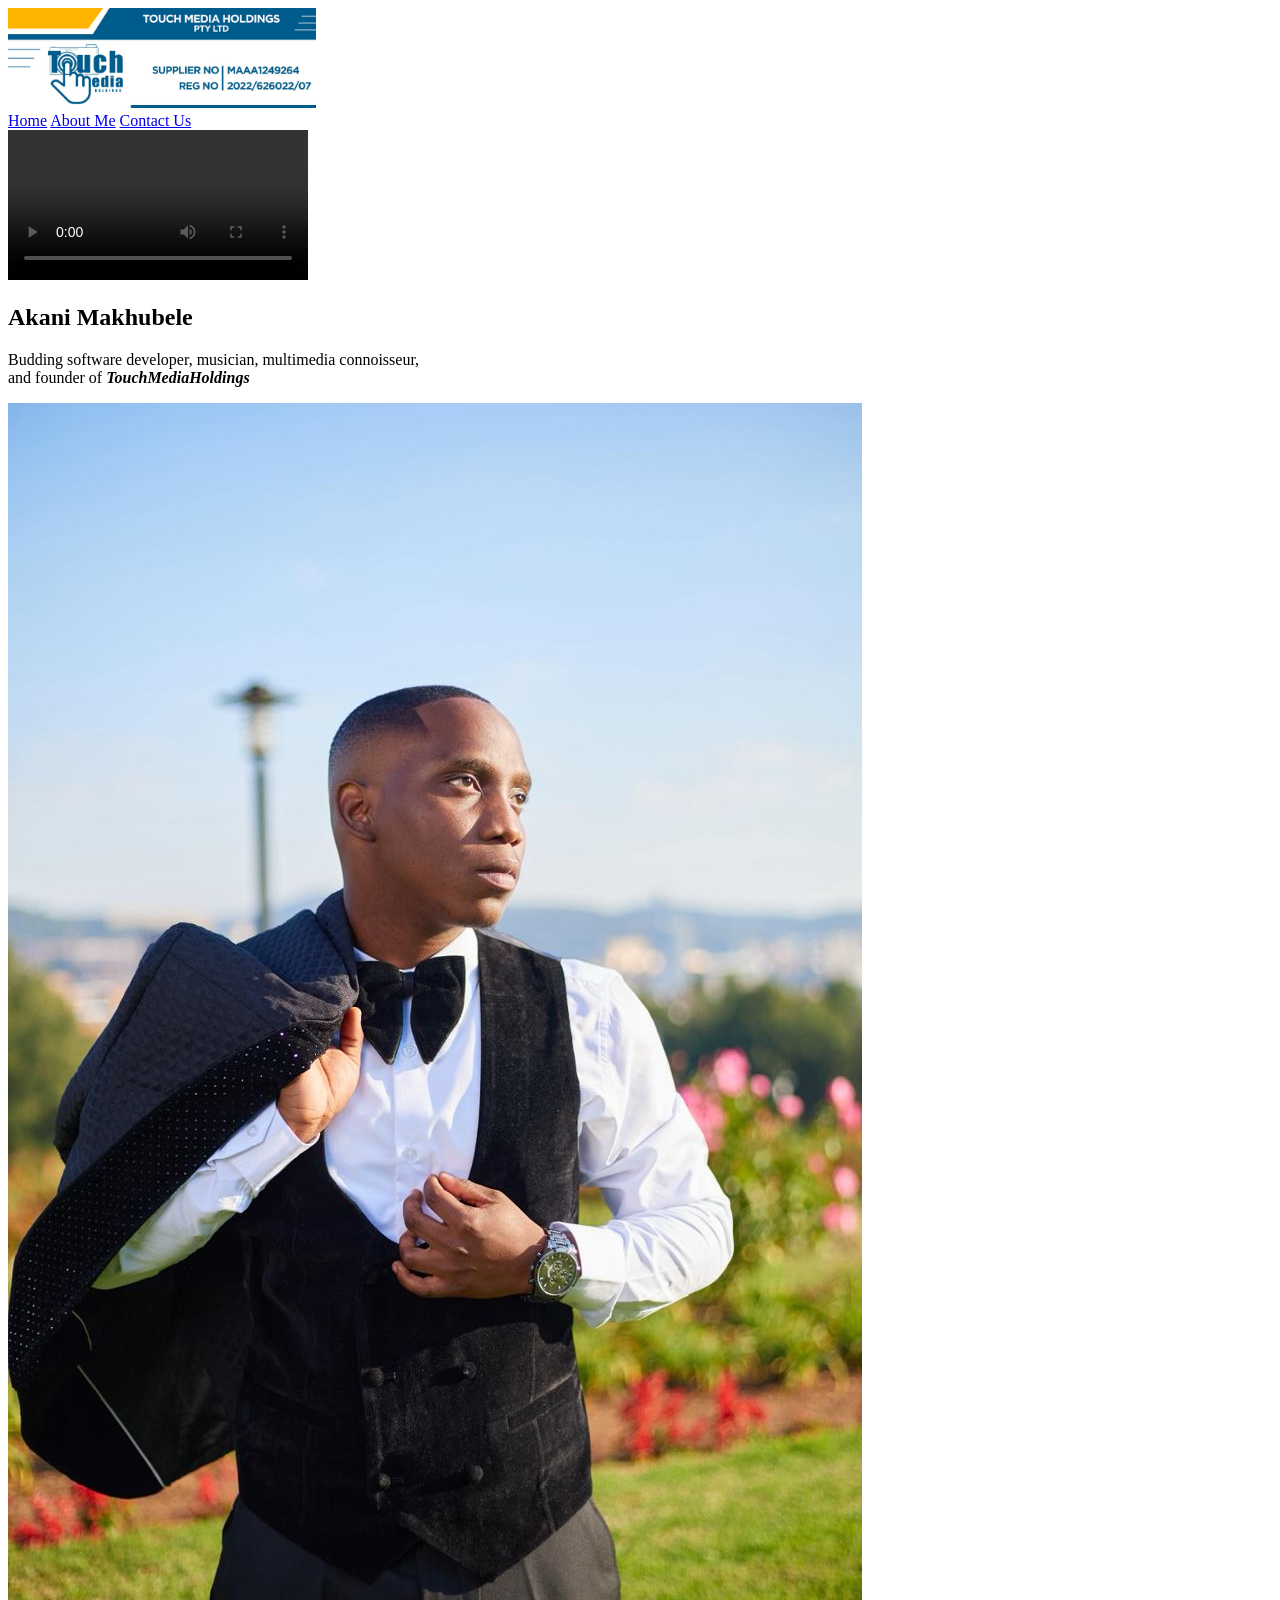
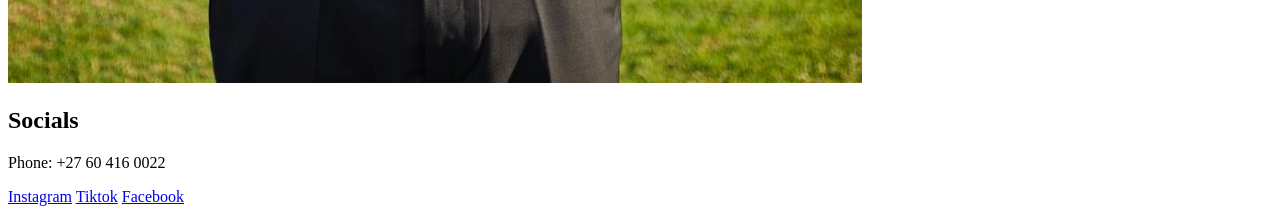
<file: index.html>
<!DOCTYPE html>
<html lang="en">
<head>
    <meta charset="UTF-8">
    <meta name="viewport" content="width=device-width, initial-scale=1.0">
    <title>TouchMediaHoldings</title>
</head>
<body>

    <header>
        
        <img src="images/Logo.jpeg" alt="logo" id="logo" height="100">

        <nav>

            <a href="index.html">Home</a>
            <a href="./aboutMe.html">About Me</a>
            <a href="./contactUs.html">Contact Us</a>

        </nav>
        
    </header>

    <main>

        <div class="heroSection">

            <video autoplay loop controls>

                <source src="videos/7020091_Ring_Round_1280x720.mp4" type="video/mp4">
                Your browswer doesn't support the video tag.
                
            </video>

        </div>

        <section class="bioSection">

            <div class="textContent">

                <h1>Akani Makhubele</h1>
                <p>
                    Budding software developer, musician, multimedia connoisseur,<br>
                    and founder of <i><strong>TouchMediaHoldings</strong></i>

                </p>

            </div>
            
            <div class="imageSection">

                <img src="images/Portait.jpeg" alt="Portrait of Akani Makhubele">

            </div>

        </section>

    </main>
    <footer>

       <h2>Socials</h2>

       <p>Phone: +27 60 416 0022</p>

       <a href="https://www.instagram.com/akanitouch/">Instagram</a>
       <a href="https://www.tiktok.com/@akanitouch">Tiktok</a>
       <a href="https://www.facebook.com/Akanitouch">Facebook</a>

       

    </footer>
    
</body>
</html>
</file>
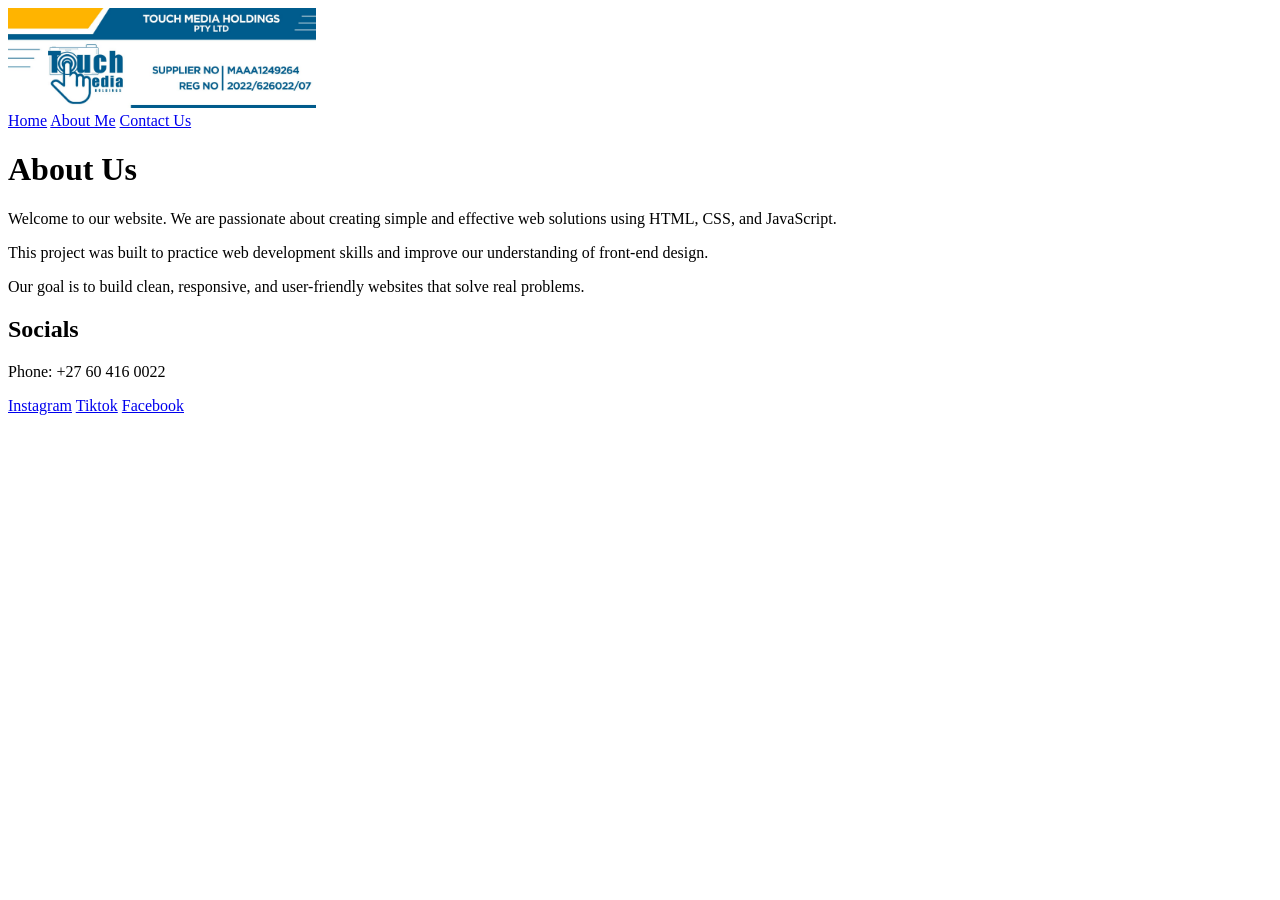
<file: aboutMe.html>
<!DOCTYPE html>
<html lang="en">
<head>
    <meta charset="UTF-8">
    <meta name="viewport" content="width=device-width, initial-scale=1.0">
    <title>About Me</title>
</head>
<body>

    <header>
        
        <img src="images/Logo.jpeg" alt="logo" id="logo" height="100">

        <nav>

            <a href="./index.html">Home</a>
            <a href="#">About Me</a>
            <a href="./contactUs.html">Contact Us</a>

        </nav>
        
    </header>

    <h1>About Us</h1>

    <p>Welcome to our website. We are passionate about creating simple and effective web solutions using HTML, CSS, and JavaScript.</p>

    <p>This project was built to practice web development skills and improve our understanding of front-end design.</p>

    <p>Our goal is to build clean, responsive, and user-friendly websites that solve real problems.</p>
    
    <footer>

       <h2>Socials</h2>

       <p>Phone: +27 60 416 0022</p>

       <a href="https://www.instagram.com/akanitouch/">Instagram</a>
       <a href="https://www.tiktok.com/@akanitouch">Tiktok</a>
       <a href="https://www.facebook.com/Akanitouch">Facebook</a>

       

    </footer>    
</body>
</html>
</file>
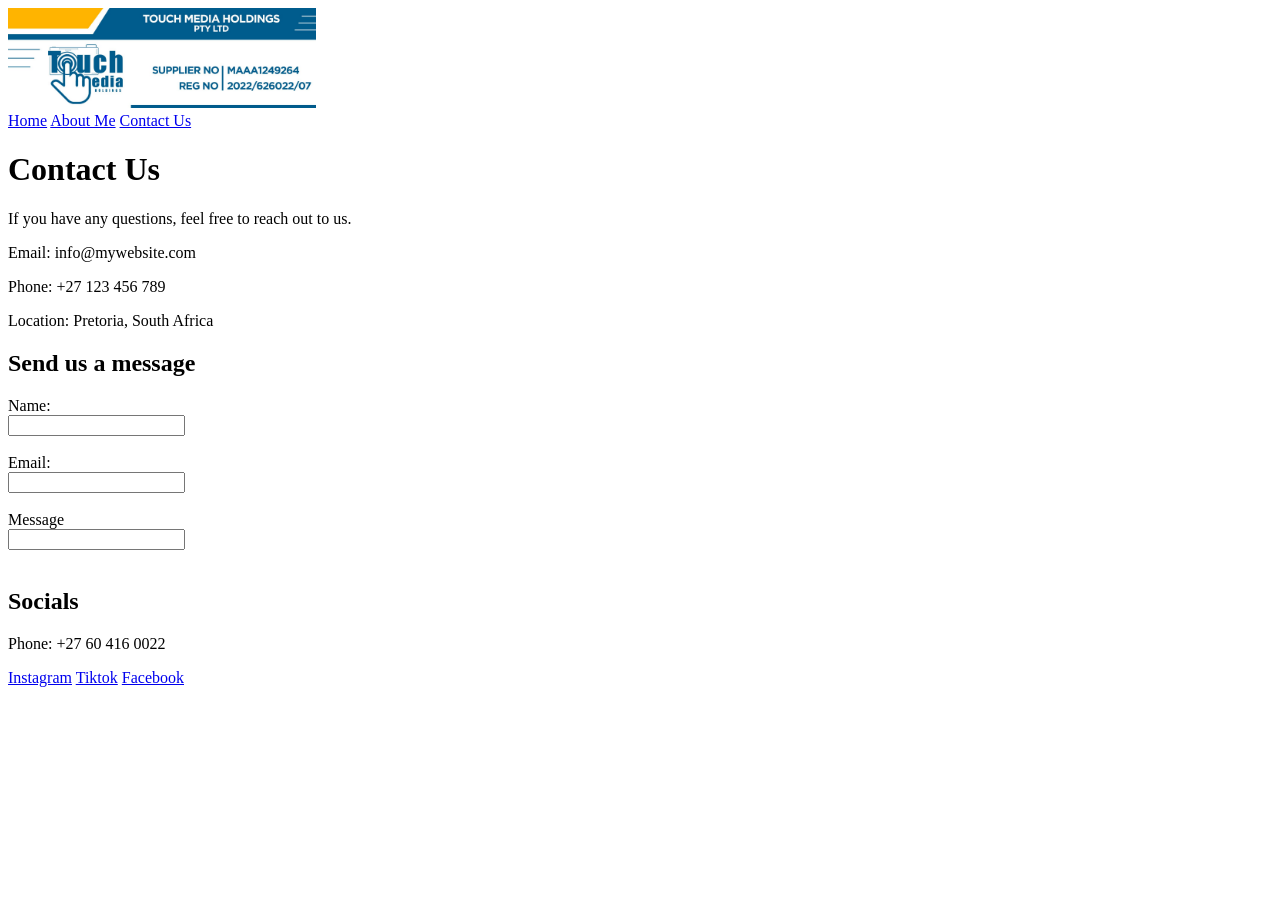
<file: contactUs.html>
<!DOCTYPE html>
<html lang="en">
<head>
    <meta charset="UTF-8">
    <meta name="viewport" content="width=device-width, initial-scale=1.0">
    <title>Contact Us</title>
</head>
<body>

    <header>
        
        <img src="images/Logo.jpeg" alt="logo" id="logo" height="100">

        <nav>

            <a href="./index.html">Home</a>
            <a href="./aboutMe.html">About Me</a>
            <a href="#">Contact Us</a>

        </nav>
        
    </header>

    <h1>Contact Us</h1>

        <p>If you have any questions, feel free to reach out to us.</p>

        <p>Email: info@mywebsite.com</p>
        <p>Phone: +27 123 456 789</p>
        <p>Location: Pretoria, South Africa</p>

        <h2>Send us a message</h2>

    <form>
        <label>Name:</label><br>
        <input type="text" name="name"><br><br>

        <label>Email:</label><br>
        <input type="text" name="email"><br><br>

        <label>Message</label><br>
        <input type="text" name="message"><br><br>

    </form>
    <footer>

        <h2>Socials</h2>

        <p>Phone: +27 60 416 0022</p>

        <a href="https://www.instagram.com/akanitouch/">Instagram</a>
        <a href="https://www.tiktok.com/@akanitouch">Tiktok</a>
        <a href="https://www.facebook.com/Akanitouch">Facebook</a>


        </footer>
</body>
</html>
</file>
